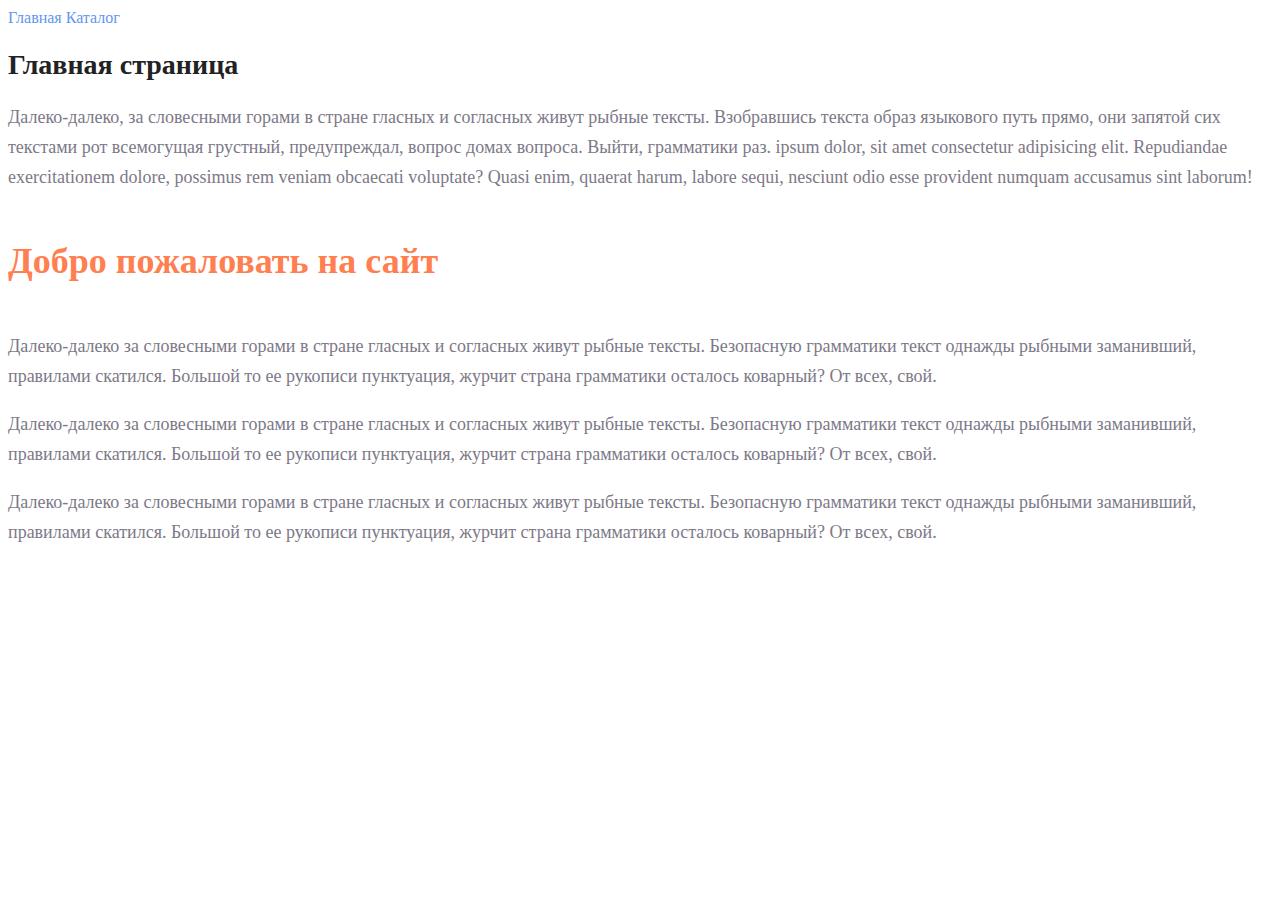
<file: index.html>
<!DOCTYPE html>
<html lang="en">
<head>
    <meta charset="UTF-8">
    <meta name="viewport" content="width=device-width, initial-scale=1.0">
    <link rel="stylesheet" href="./style.css" />
    <title>index</title>
</head>
<body>
    <a class="link_home_page" href = "./index.html"> Главная</a>
    <a class="link_home_page" href = "./catalog/catalog.html"> Каталог</a>

<h1 class="main_title">Главная страница</h1>
<p  class="text">Далеко-далеко, за словесными горами в стране гласных и согласных живут рыбные тексты. Взобравшись текста образ языкового путь прямо, они запятой сих текстами рот всемогущая грустный, предупреждал, вопрос домах вопроса. Выйти, грамматики раз. ipsum dolor, sit amet consectetur adipisicing elit. Repudiandae exercitationem dolore, possimus rem veniam obcaecati voluptate? Quasi enim, quaerat harum, labore sequi, nesciunt odio esse provident numquam accusamus sint laborum!</p>
<h2 class="subtitle">Добро пожаловать на сайт</h2>
<p  class="text">Далеко-далеко за словесными горами в стране гласных и согласных живут рыбные тексты. Безопасную грамматики текст однажды рыбными заманивший, правилами скатился. Большой то ее рукописи пунктуация, журчит страна грамматики осталось коварный? От всех, свой.</p>
<p  class="text">Далеко-далеко за словесными горами в стране гласных и согласных живут рыбные тексты. Безопасную грамматики текст однажды рыбными заманивший, правилами скатился. Большой то ее рукописи пунктуация, журчит страна грамматики осталось коварный? От всех, свой.</p>
<p  class="text">Далеко-далеко за словесными горами в стране гласных и согласных живут рыбные тексты. Безопасную грамматики текст однажды рыбными заманивший, правилами скатился. Большой то ее рукописи пунктуация, журчит страна грамматики осталось коварный? От всех, свой.</p>
</body>
</html>
</file>
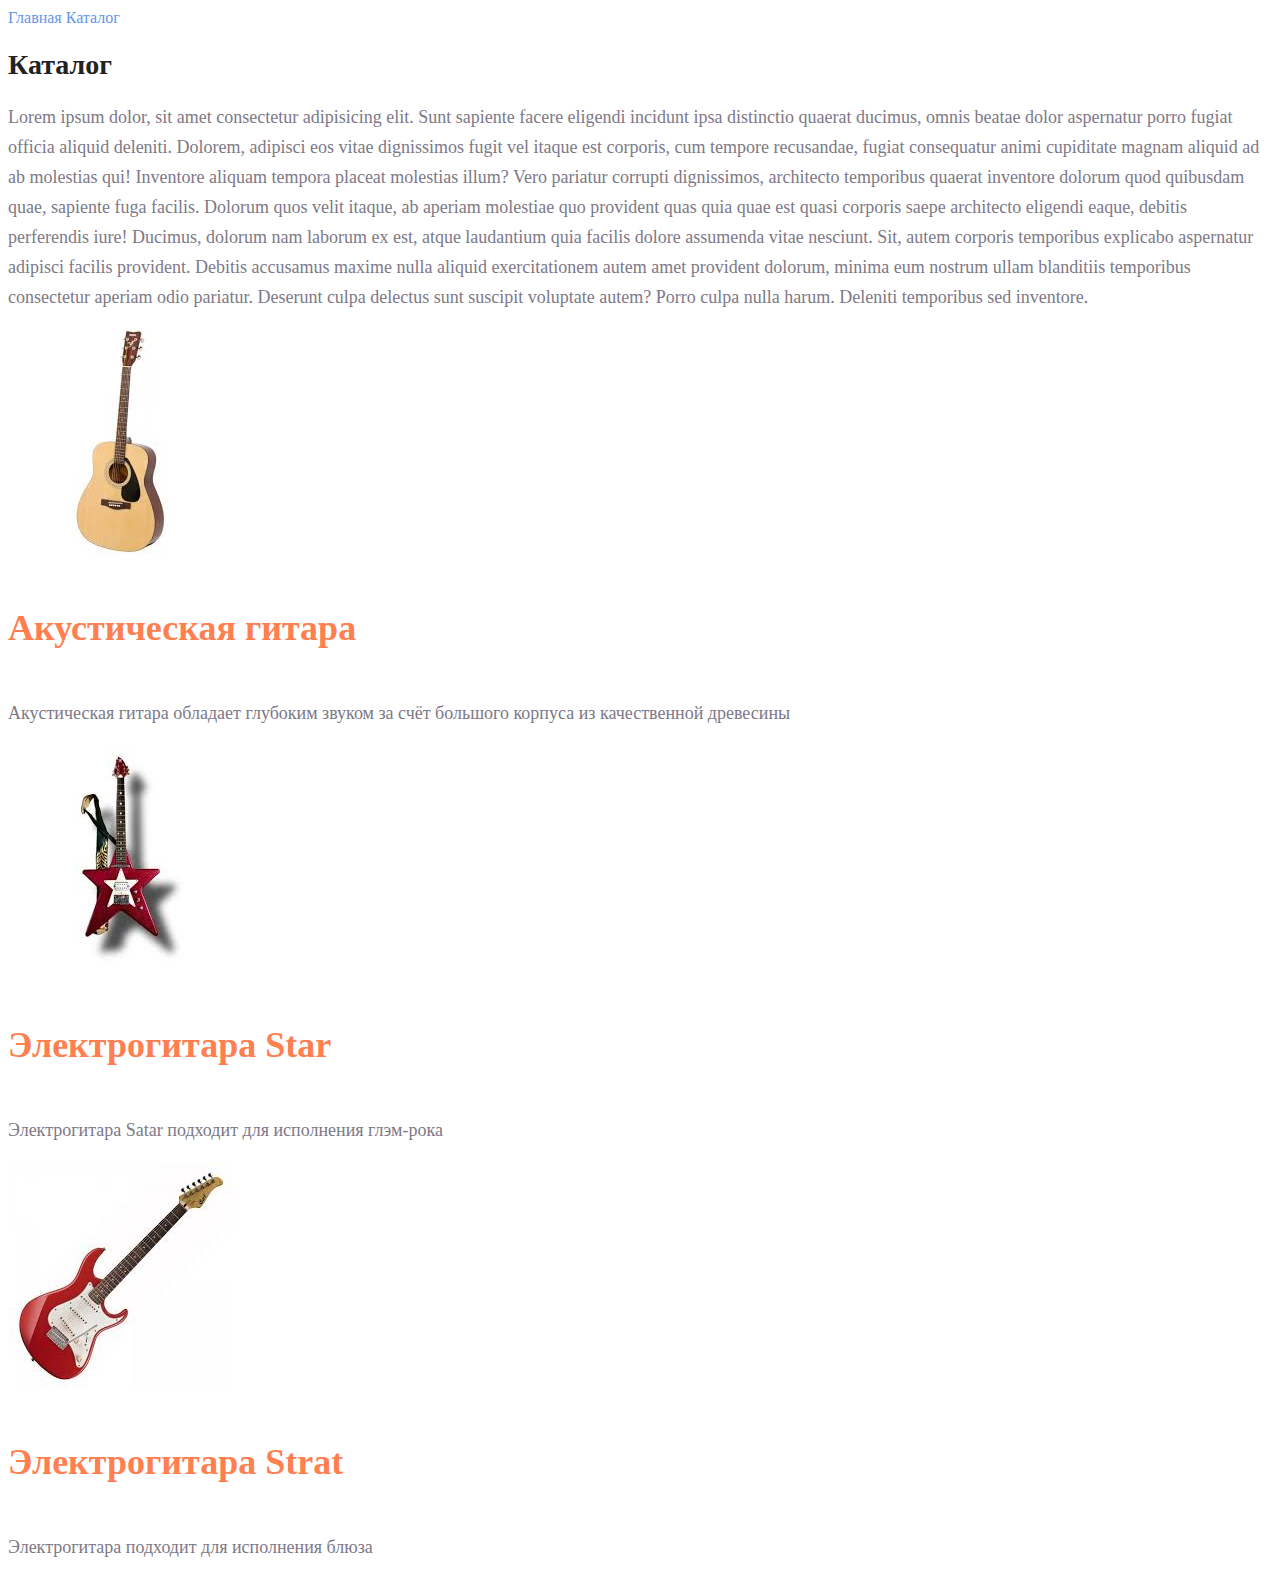
<file: catalog/catalog.html>
<!DOCTYPE html>
<html lang="en">
<head>
    <meta charset="UTF-8">
    <meta name="viewport" content="width=device-width, initial-scale=1.0">
    <link rel="stylesheet" href="../style.css" />
    <title>catalog</title>
</head>
<body>
    <a class="link_home_page" href = "../index.html"> Главная</a>
    <a class="link_home_page" href = "./catalog.html"> Каталог</a>
<h1 class="main_title">Каталог</h1>
<p class="text">Lorem ipsum dolor, sit amet consectetur adipisicing elit. 
    Sunt sapiente facere eligendi incidunt ipsa distinctio quaerat 
    ducimus, omnis beatae dolor aspernatur porro fugiat officia aliquid 
    deleniti. Dolorem, adipisci eos vitae dignissimos fugit vel itaque est 
    corporis, cum tempore recusandae, fugiat consequatur animi cupiditate magnam 
    aliquid ad ab molestias qui! Inventore aliquam tempora placeat molestias illum? 
    Vero pariatur corrupti dignissimos, architecto temporibus quaerat inventore dolorum 
    quod quibusdam quae, sapiente fuga facilis. Dolorum quos velit itaque, 
    ab aperiam molestiae quo provident quas quia quae est quasi corporis saepe 
    architecto eligendi eaque, debitis perferendis iure! Ducimus, dolorum nam laborum 
    ex est, atque laudantium quia facilis dolore assumenda vitae nesciunt. Sit, autem 
    corporis temporibus explicabo aspernatur adipisci facilis provident. Debitis accusamus 
    maxime nulla aliquid exercitationem autem amet provident dolorum, minima eum nostrum ullam 
    blanditiis temporibus consectetur aperiam odio pariatur. Deserunt culpa delectus sunt suscipit
    voluptate autem? Porro culpa nulla harum. Deleniti temporibus sed inventore.</p>
    <img src="../image/guitar1.png" alt="Гитара акустическая" />
<h2 class="subtitle">Акустическая гитара</h2> 
<p  class="text">Акустическая гитара обладает глубоким звуком за счёт большого корпуса из качественной древесины</p>
    <img src="../image/guitar2.png" alt="Гитара электро" />
<h2 class="subtitle" class="subtitle">Электрогитара Star</h2> 
<p  class="text">Электрогитара Satar подходит для исполнения глэм-рока</p>
<img src="../image/guitar3.png" alt="Гитара электро" />
<h2 class="subtitle">Электрогитара Strat</h2> 
<p  class="text">Электрогитара подходит для исполнения блюза</p>
</body>

</html>
</file>
<file: style.css>
a
{
    text-decoration: none; 
}

.link_home_page
{
    color: cornflowerblue;
    font-size: 16;
    line-height: 20px;  
}

.main_title
{
    color: #222222;
    font-size: 28px;
    line-height: 36px;
    font-weight: bold;
}

.text
{
    font-style: normal;
    font-weight: 300;
    font-size: 18px;
    line-height: 30px;
    color: #7D7987;
}

.subtitle
{
    color: coral;
    font-style: normal;
    font-weight: 700;
    font-size: 36px;
    line-height: 80px;
}
</file>
